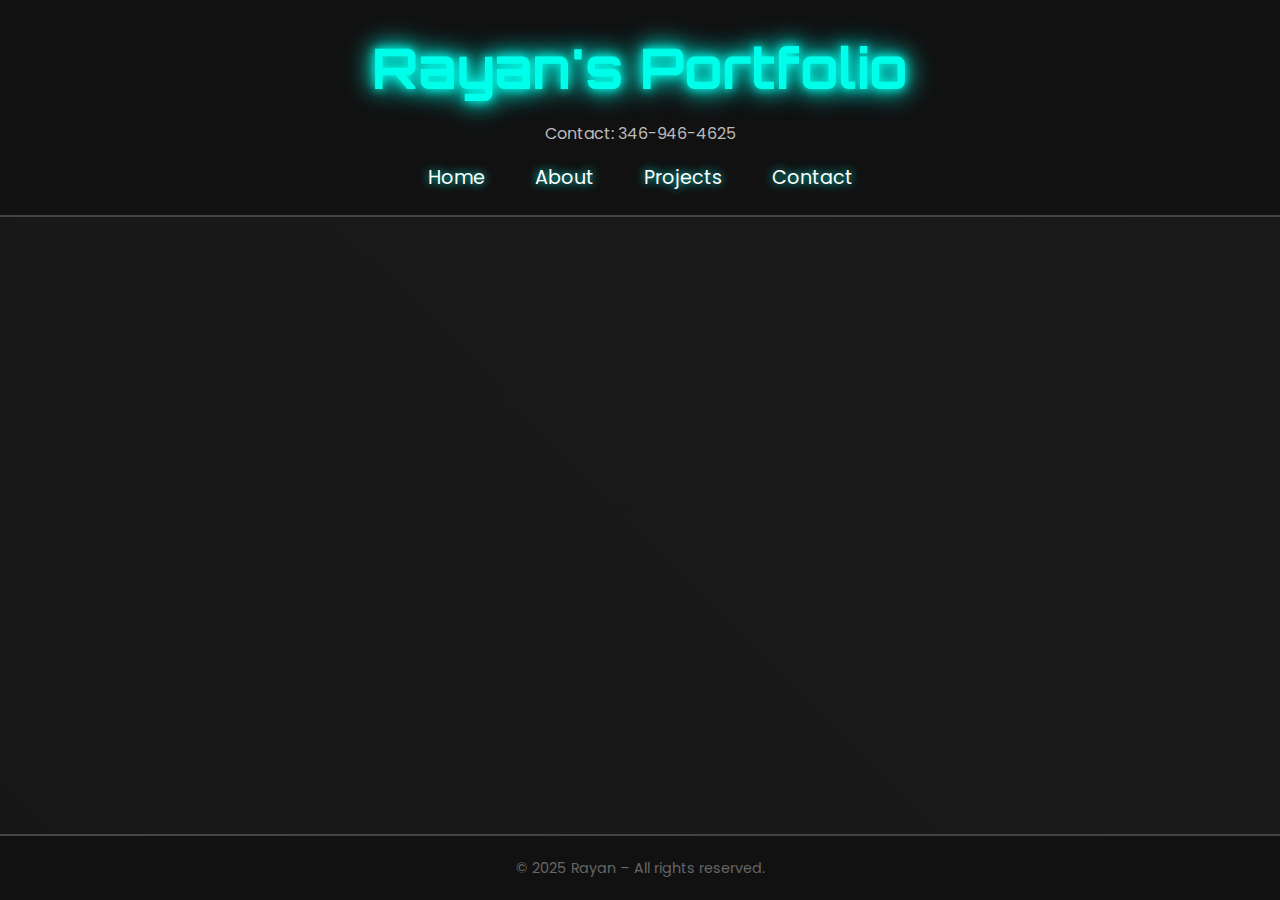
<file: Test/index.html>
<!DOCTYPE html>
<html lang="en">
<head>
  <meta charset="UTF-8" />
  <meta name="viewport" content="width=device-width, initial-scale=1.0"/>
  <title>Rayan's Portfolio</title>
  <link rel="stylesheet" href="style.css" />
  <link href="https://fonts.googleapis.com/css2?family=Orbitron:wght@700&family=Poppins&display=swap" rel="stylesheet">
</head>
<body>
  <header>
    <div class="container">
      <h1>Rayan's Portfolio</h1>
      <p class="contact">Contact: 346-946-4625</p>
      <nav>
        <ul>
          <li><a href="#home">Home</a></li>
          <li><a href="#about">About</a></li>
          <li><a href="#projects">Projects</a></li>
          <li><a href="#contact">Contact</a></li>
        </ul>
      </nav>
    </div>
  </header>

  <main>
    <section id="home" class="section">
      <div class="container intro">
        <h2 class="fadeIn">Hello, I'm Rayan</h2>
        <h3 class="fadeIn">Web Developer & Creative Designer</h3>
        <p class="highlight fadeIn">With years of hands-on experience in HTML, CSS, and JavaScript, I craft innovative, responsive websites that are both functional and visually stunning.</p>
      </div>
    </section>

    <section id="about" class="section" style="display: none;">
      <div class="container intro box">
        <h2>About Me</h2>
        <p class="highlight">I specialize in crafting dynamic and creative websites, with a keen eye for design and user experience. I have worked with a variety of clients, from small startups to large enterprises, delivering solutions that meet both aesthetic and functional goals.</p>
        <p class="highlight">My passion for coding is matched by my commitment to providing high-quality, engaging digital experiences. I am always learning and evolving, ensuring that the projects I work on are built using the most up-to-date technologies.</p>
      </div>
    </section>

    <section id="projects" class="section" style="display: none;">
      <div class="container intro box">
        <h2>Projects</h2>
        <p class="highlight">⚡ Portfolio Website – This very website, showcasing my skills in front-end development and clean design.</p>
        <p class="highlight">🎮 Roblox UI – I have created custom, sleek UI for games, including simulators and battlegrounds.</p>
        <p class="highlight">📱 Landing Pages – Engaging, responsive landing pages tailored for businesses, startups, and personal projects.</p>
        <p class="highlight">💡 Web Applications – Dynamic web apps for a seamless user experience with a focus on performance.</p>
      </div>
    </section>

    <section id="contact" class="section" style="display: none;">
      <div class="container intro box">
        <h2>Contact</h2>
        <p class="highlight">Email: <a href="mailto:rayangezwan2010@gmail.com">rayangezwan2010@gmail.com</a></p>
        <p class="highlight">Phone: 346-946-4625</p>
        <p class="highlight">Reach out to me for innovative solutions, collaborations, or any web-related inquiries.</p>
      </div>
    </section>
  </main>

  <footer>
    <p>© 2025 Rayan – All rights reserved.</p>
  </footer>

  <script src="script.js"></script>
</body>
</html>
</file>
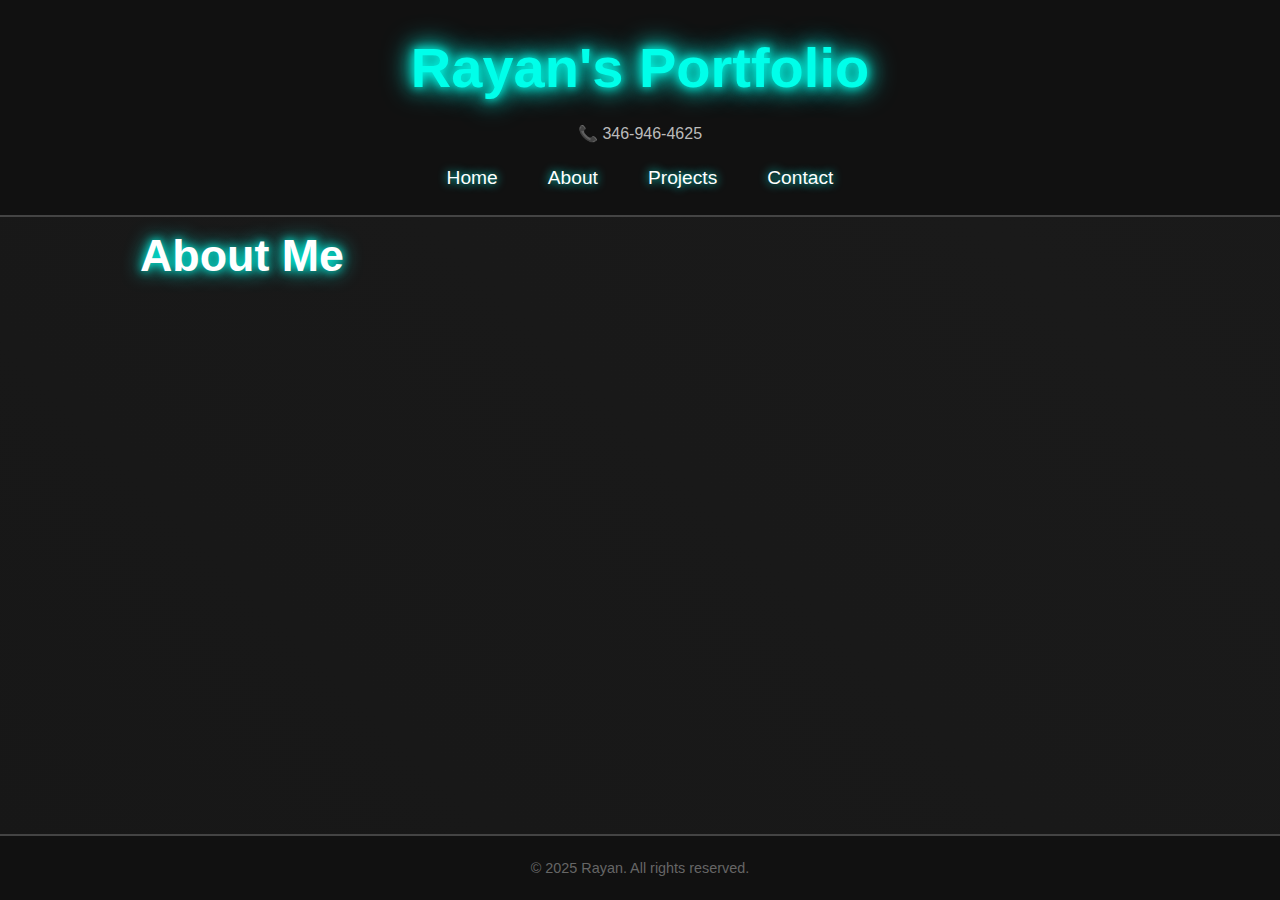
<file: Test/about.html>
<!DOCTYPE html>
<html lang="en">
<head>
  <meta charset="UTF-8">
  <title>About - Rayan's Portfolio</title>
  <link rel="stylesheet" href="style.css">
</head>
<body>
  <header>
    <div class="container">
      <h1 class="glow">Rayan's Portfolio</h1>
      <p class="contact">📞 346-946-4625</p>
      <nav>
        <ul>
          <li><a href="index.html">Home</a></li>
          <li><a href="about.html">About</a></li>
          <li><a href="projects.html">Projects</a></li>
          <li><a href="contact.html">Contact</a></li>
        </ul>
      </nav>
    </div>
  </header>

  <section class="intro">
    <div class="container">
      <h2>About Me</h2>
      <p class="highlight">Hi! I'm Rayan, a passionate web developer who loves turning ideas into reality with code. I specialize in front-end development using HTML, CSS, and JavaScript. Let's build something awesome together!</p>
    </div>
  </section>

  <footer>
    <p>&copy; 2025 Rayan. All rights reserved.</p>
  </footer>
</body>
</html>
</file>
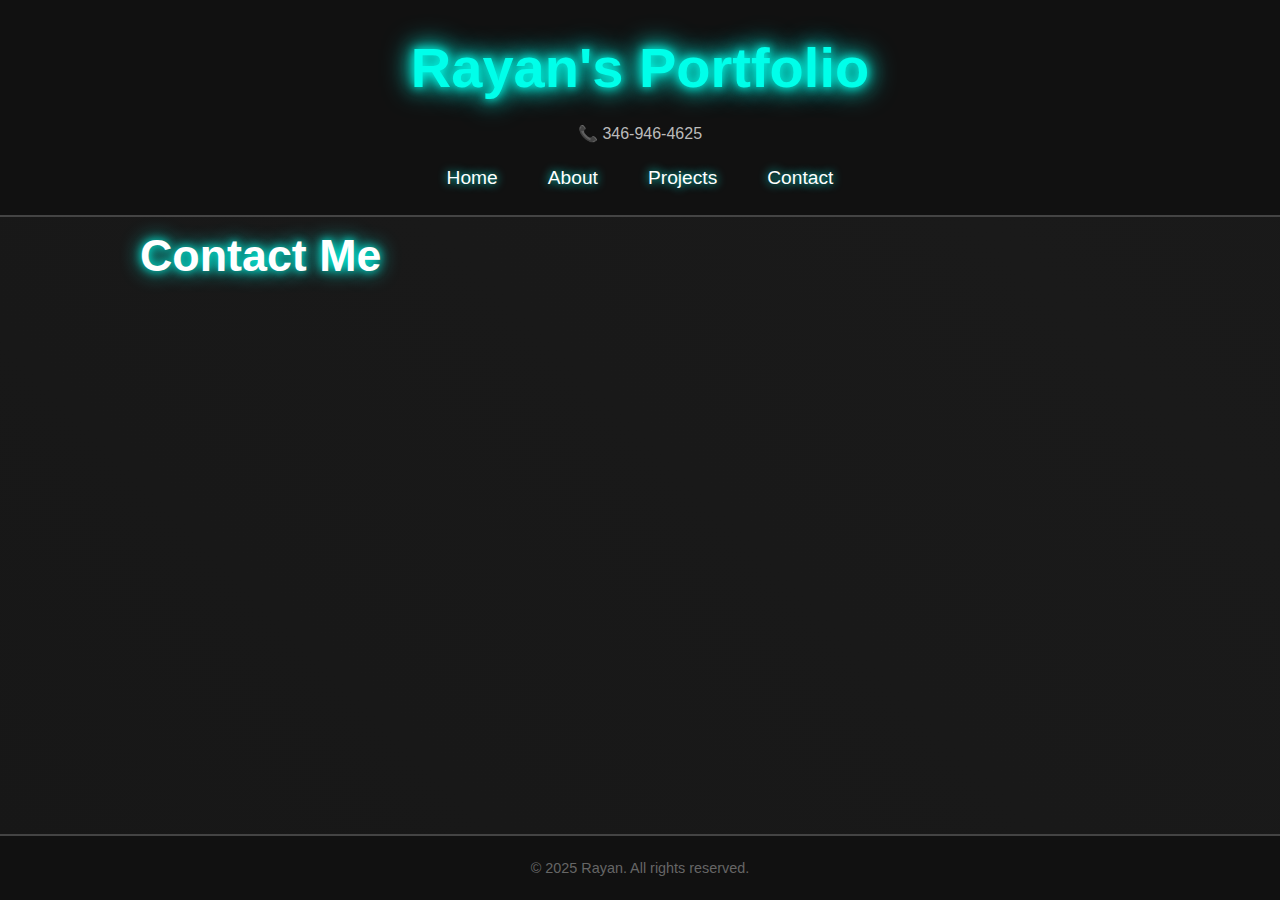
<file: Test/contact.html>
<!DOCTYPE html>
<html lang="en">
<head>
  <meta charset="UTF-8">
  <title>Contact - Rayan's Portfolio</title>
  <link rel="stylesheet" href="style.css">
</head>
<body>
  <header>
    <div class="container">
      <h1 class="glow">Rayan's Portfolio</h1>
      <p class="contact">📞 346-946-4625</p>
      <nav>
        <ul>
          <li><a href="index.html">Home</a></li>
          <li><a href="about.html">About</a></li>
          <li><a href="projects.html">Projects</a></li>
          <li><a href="contact.html">Contact</a></li>
        </ul>
      </nav>
    </div>
  </header>

  <section class="intro">
    <div class="container">
      <h2>Contact Me</h2>
      <p class="highlight">Want to work with me or have questions? Reach out anytime!</p>
      <p class="highlight">📞 <strong>346-946-4625</strong></p>
      <p class="highlight">📧 <strong><a href=\"mailto:rayangezwan2010@gmail.com\">rayangezwan2010@gmail.com</a></strong></p>
    </div>
  </section>

  <footer>
    <p>&copy; 2025 Rayan. All rights reserved.</p>
  </footer>
</body>
</html>
</file>
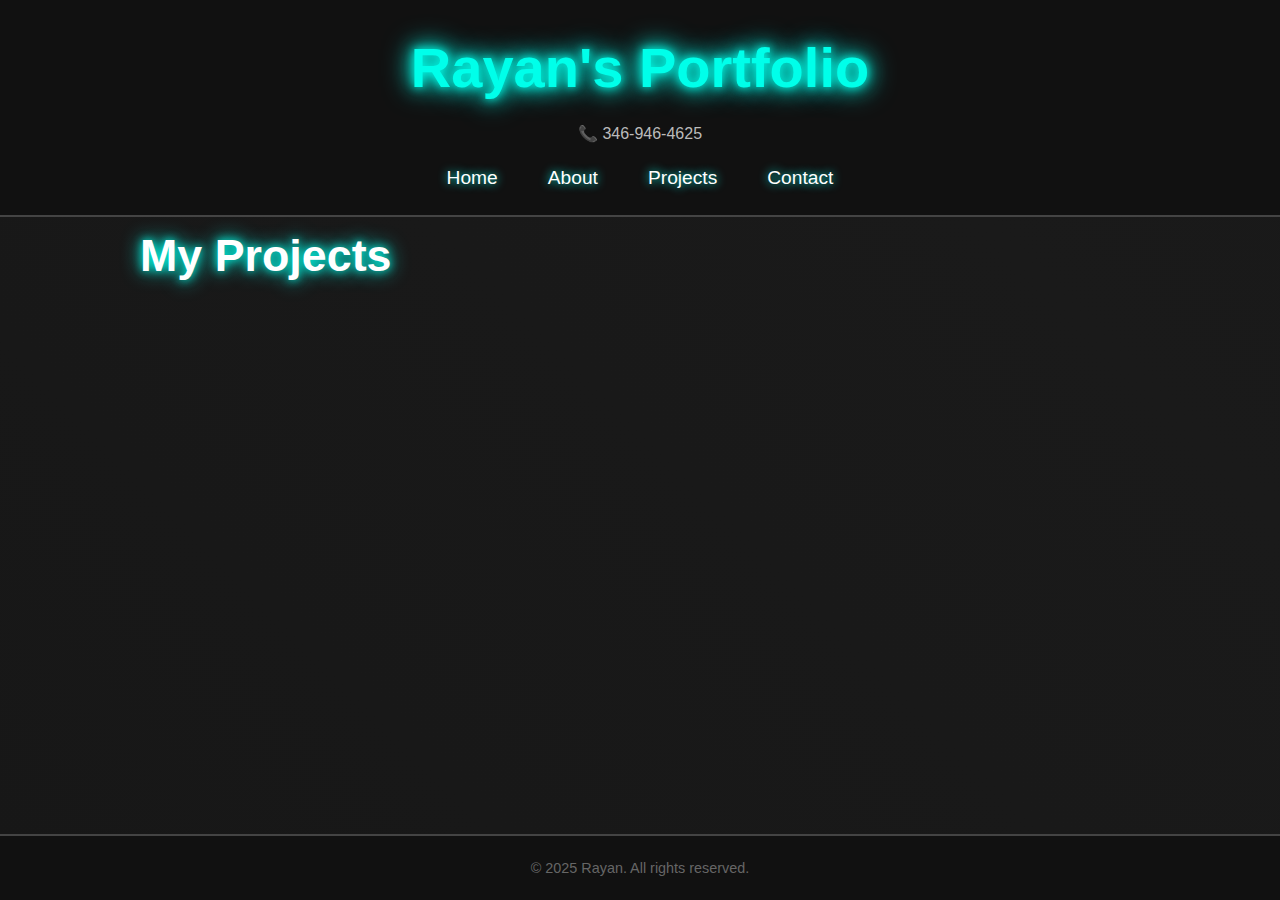
<file: Test/projects.html>
<!DOCTYPE html>
<html lang="en">
<head>
  <meta charset="UTF-8">
  <title>Projects - Rayan's Portfolio</title>
  <link rel="stylesheet" href="style.css">
</head>
<body>
  <header>
    <div class="container">
      <h1 class="glow">Rayan's Portfolio</h1>
      <p class="contact">📞 346-946-4625</p>
      <nav>
        <ul>
          <li><a href="index.html">Home</a></li>
          <li><a href="about.html">About</a></li>
          <li><a href="projects.html">Projects</a></li>
          <li><a href="contact.html">Contact</a></li>
        </ul>
      </nav>
    </div>
  </header>

  <section class="intro">
    <div class="container">
      <h2>My Projects</h2>
      <p class="highlight">Here are some cool projects I've worked on:</p>
      <ul class="highlight">
        <li>🌐 Personal Portfolio Website</li>
        <li>🎮 Roblox Game UI Design</li>
        <li>📱 Responsive Web App Design</li>
        <li>✨ JavaScript Animations and Interactions</li>
      </ul>
    </div>
  </section>

  <footer>
    <p>&copy; 2025 Rayan. All rights reserved.</p>
  </footer>
</body>
</html>
</file>
<file: Test/style.css>
/* General Styles */
* {
    margin: 0;
    padding: 0;
    box-sizing: border-box;
  }
  
  body {
    background: linear-gradient(45deg, #121212, #1a1a1a, #121212);
    background-size: 400% 400%;
    animation: gradientBackground 8s ease infinite;
    color: white;
    font-family: 'Poppins', sans-serif;
    line-height: 1.7;
    scroll-behavior: smooth;
    min-height: 100vh;
    display: flex;
    flex-direction: column;
  }
  
  header {
    background: #111;
    padding: 20px 0;
    text-align: center;
    border-bottom: 2px solid #444;
  }
  
  h1 {
    font-family: 'Orbitron', sans-serif;
    font-size: 3.5rem;
    color: #00ffea;
    animation: fadeInDown 1s ease-in-out, pulse 1.5s infinite alternate, glowText 1.5s ease-in-out infinite;
    text-shadow: 0 0 10px #00ffea, 0 0 20px #00ffea, 0 0 30px #00ffea;
  }
  
  .contact {
    font-size: 1rem;
    color: #bbb;
    margin-top: 5px;
  }
  
  nav ul {
    list-style: none;
    margin-top: 15px;
    display: flex;
    justify-content: center;
    gap: 30px;
  }
  
  nav a {
    text-decoration: none;
    color: white;
    font-size: 1.2rem;
    transition: 0.3s;
    padding: 5px 10px;
    border-radius: 8px;
    text-shadow: 0 0 10px #00ffea;
  }
  
  nav a:hover {
    background: #00ffea;
    color: #000;
    transform: scale(1.1);
    animation: hoverEffect 0.4s ease-in-out, glowHover 0.5s ease-in-out;
  }
  
  nav a:active {
    transform: scale(0.98);
    text-shadow: none;
  }
  
  .section {
    padding: 80px 20px;
    text-align: center;
    animation: fadeIn 0.5s ease-in-out;
    display: none;
  }
  
  .container {
    max-width: 1000px;
    margin: auto;
  }
  
  h2 {
    font-size: 2.8rem;
    margin-bottom: 20px;
    color: #fff;
    font-family: 'Orbitron', sans-serif;
    animation: fadeInUp 1s ease-in-out, glowText 1.5s ease-in-out infinite;
    text-shadow: 0 0 10px #00ffea, 0 0 20px #00ffea;
  }
  
  h3 {
    font-size: 2rem;
    margin-bottom: 10px;
    color: #00ffea;
    animation: fadeInUp 1s ease-in-out, glowText 1.5s ease-in-out infinite;
    text-shadow: 0 0 10px #00ffea, 0 0 20px #00ffea;
  }
  
  .highlight {
    font-size: 1.4rem;
    color: white;
    margin: 15px auto;
    line-height: 1.8;
    max-width: 800px;
    opacity: 0;
    animation: fadeInText 1.5s ease-in-out forwards;
    text-shadow: 0 0 10px #00ffea, 0 0 20px #00ffea;
  }
  
  a {
    color: #00ffea;
    text-decoration: underline;
    transition: 0.3s;
    text-shadow: 0 0 10px #00ffea;
  }
  
  a:hover {
    color: #00ffea;
    text-decoration: none;
    animation: glowHover 0.5s ease-in-out;
  }
  
  footer {
    text-align: center;
    padding: 20px;
    background: #111;
    color: #666;
    font-size: 0.9rem;
    border-top: 2px solid #444;
    margin-top: auto;
  }
  
  .fadeIn {
    opacity: 0;
    animation: fadeInEffect 1.5s forwards;
  }
  
  @keyframes fadeInEffect {
    from { opacity: 0; }
    to { opacity: 1; }
  }
  
  @keyframes fadeInDown {
    from { opacity: 0; transform: translateY(-50px); }
    to { opacity: 1; transform: translateY(0); }
  }
  
  @keyframes fadeInUp {
    from { opacity: 0; transform: translateY(30px); }
    to { opacity: 1; transform: translateY(0); }
  }
  
  @keyframes fadeInText {
    from { opacity: 0; }
    to { opacity: 1; }
  }
  
  @keyframes pulse {
    0% { transform: scale(1); }
    50% { transform: scale(1.1); }
    100% { transform: scale(1); }
  }
  
  @keyframes hoverEffect {
    0% { transform: scale(1); }
    100% { transform: scale(1.1); }
  }
  
  @keyframes glowText {
    0% { text-shadow: 0 0 10px #00ffea, 0 0 20px #00ffea, 0 0 30px #00ffea; }
    50% { text-shadow: 0 0 30px #ff00ff, 0 0 40px #ff00ff, 0 0 50px #ff00ff; }
    100% { text-shadow: 0 0 10px #00ffea, 0 0 20px #00ffea, 0 0 30px #00ffea; }
  }
  
  @keyframes glowHover {
    0% { text-shadow: 0 0 10px #00ffea, 0 0 20px #00ffea; }
    50% { text-shadow: 0 0 30px #ff00ff, 0 0 40px #ff00ff; }
    100% { text-shadow: 0 0 10px #00ffea, 0 0 20px #00ffea; }
  }
  
  @keyframes gradientBackground {
    0% { background-position: 0% 50%; }
    50% { background-position: 100% 50%; }
    100% { background-position: 0% 50%; }
  }
  
  .box {
    border: 2px solid #444;
    padding: 20px;
    margin-top: 30px;
    border-radius: 8px;
    animation: fadeInUp 0.6s ease-in-out, glowBox 2s infinite alternate;
    box-shadow: 0 0 20px #00ffea, 0 0 30px #00ffea;
  }
  
  @keyframes glowBox {
    0% { box-shadow: 0 0 20px #00ffea, 0 0 30px #00ffea; }
    50% { box-shadow: 0 0 20px #ff00ff, 0 0 30px #ff00ff; }
    100% { box-shadow: 0 0 20px #00ffea, 0 0 30px #00ffea; }
  }
</file>
